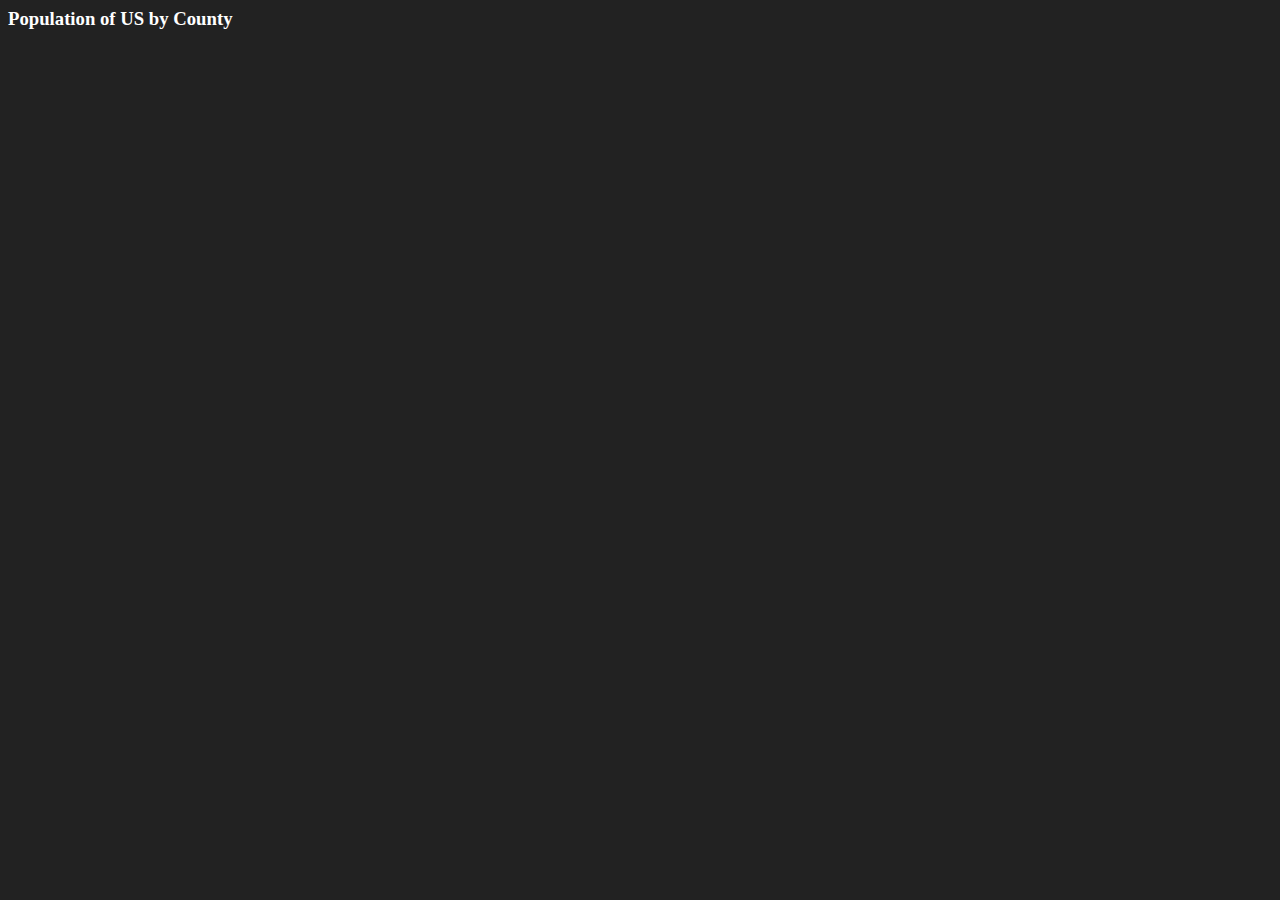
<file: templates/visual_by_bot2.html>
<style>
@import url(https://fonts.googleapis.com/css?family=Open+Sans:300);
body{width:1000px; background-color: #222}
h1{font: small-caps 300 2em/1.5em 'Open Sans', sans-serif; text-align: center;margin: 20px auto 0;padding: 0;}
.land{ fill: #222; }
.border-states{
	stroke: #111;
	fill: none;
	stroke-linejoin: round;
	stroke-linecap: round;
}
.states{fill: #222;}
.bubble{fill:red; fill-opacity: .5;}
.hover{stroke:#666; fill-opacity: .8;}

</style>

<script src="//d3js.org/d3.v3.min.js"></script>
<script src="//d3js.org/topojson.v1.min.js"></script>
<body>
	<div class="main_div">
		<font color='white'><h3>Population of US by County</h3></font>
		<div class='us_pop'></div>
	</div>
</body>
<script type="text/javascript">
	
//https://bost.ocks.org/mike/bubble-map/

var width = 1000,
	height = 600;

var path = d3.geo.path()
	.projection(null) //albersUsa projection stated in Make file when creating the topojson data

var radius = d3.scale.sqrt() 
	.domain([0, 3e6]) // INPUT domain-range of possible input data values
	//To avoid distortion, make sure that the minimum "domain" and "range" values are both 0
	.range([0, 60]); // OUTPUT range of possible output values

var arc = d3.svg.arc()
	.outerRadius(radius)	

var svg = d3.select('.us_pop').append('svg')
	.attr('height', height)
	.attr('width', width);


var toolTip = d3.select('body')
	.append('div')
	.style('position', 'absolute')
	.style('padding', '0 10px')
	.style('background', '#fff')
	.style('opacity', 0)
  .style('font-family', 'Open Sans')
	.style('z-index', 1000);


// d3.json('https://raw.githubusercontent.com/ameliapower/d3BubbleMap/master/builds/development/js/json/poverty/us.json',
d3.json('static/uspop.json',
 function(error, usa){
	if (error) return console.log(error);

	//build the main land area
	svg.append('path')
		.datum(topojson.feature(usa, usa.objects.nation))
		.attr('class', 'land')
		.attr('d', path); 


	svg.selectAll('.states')
    // retrieve the features so that id is accessed
    .data(topojson.feature(usa, usa.objects.counties).features)
    .enter().append('path')
    .attr('id', function(d) { return d.id; })
    .attr("class", "states states-hover")
    .attr('d', path)
     

         //add Tool Tip
    .on('mouseover', function(d, i){
			toolTip.transition()
			  .style('opacity', .9)
			  .style('left', (d3.event.pageX) + 'px')
			  .style('top', (d3.event.pageY) + 'px')  
			tempColor = this.style.fill; //store current color
			
			if(d.properties.name != null || d.properties.name != undefined){
				toolTip.html(d.properties.name + ", " + d.properties.population)	
			} else {
				toolTip.html("")	
			}
		})
		.on('mouseout', function(){
			d3.select(this)
			 .transition().delay(400).duration(800)
			 .style('opacity', 1)
			 .style('fill', tempColor)
		})



	//build internal state lines
	svg.append('path')
		.datum(topojson.mesh(usa, usa.objects.states, function(a, b) { 
			return a !== b; 
		})) //topojson.mesh
		.attr('class', 'border-states')
		.attr('d', path); 


	//show data as layered bubbles
	svg.append("g")
		.attr("class", "bubble")
		.selectAll("circle")
		.data(topojson.feature(usa, usa.objects.counties).features
			.sort(function(a, b) { //sort population low to high
				return b.properties.population - a.properties.population; 
			}) //sort
		) //data
		.enter().append("circle") 
   .on('mouseover', function(d, i){
			d3.select(this).attr('class', 'hover')
		})
		.on('mouseout', function(d, i){
			d3.select(this).attr('class', '')
		})
		.attr("transform", function(d) { 
			return "translate(" + path.centroid(d) + ")"; //Computes the projected centroid
		})
		.attr("r", function(d) { 
			return radius(d.properties.population); //radius var with input (domain) and output (range)
		})

}) //d3.json
</script>
</file>
